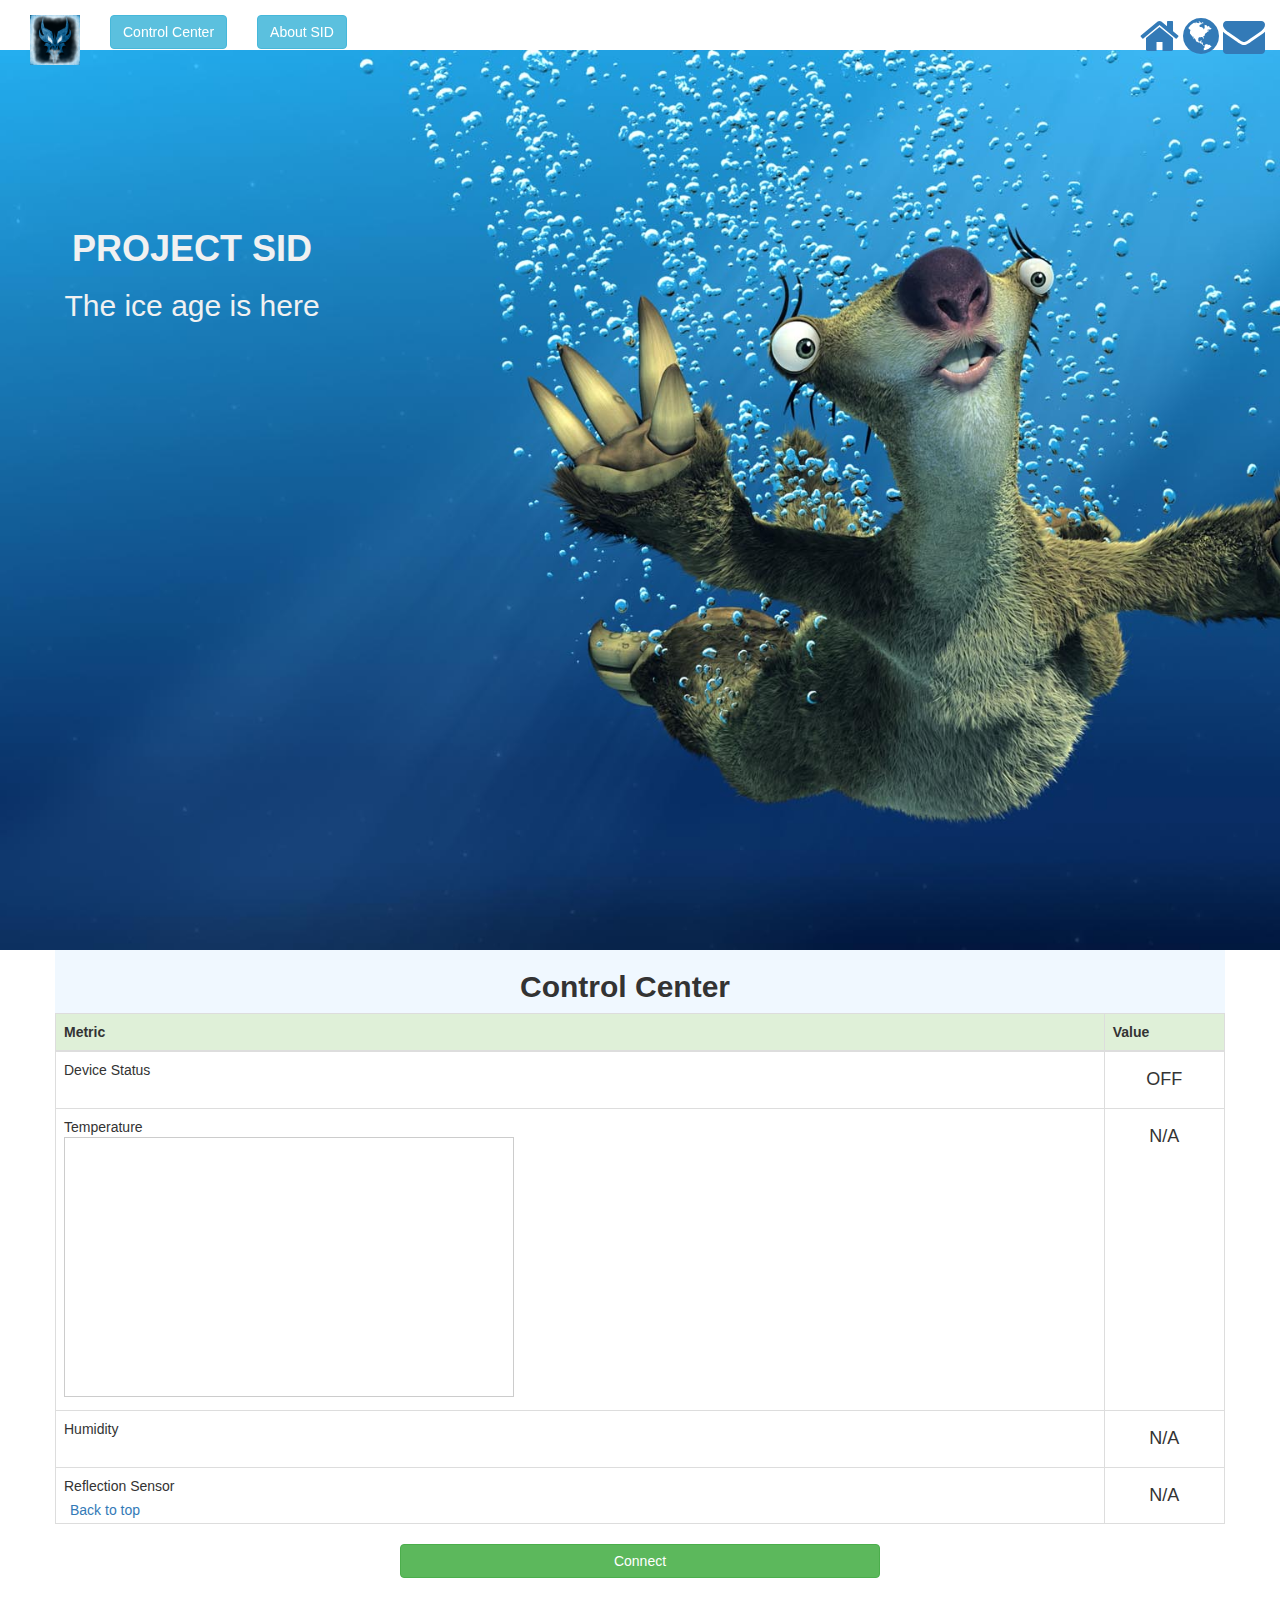
<file: index.html>
<!DOCTYPE html>
<html>
	<head>
	    <meta charset="utf-8">
	    <meta http-equiv="X-UA-Compatible" content="IE=edge">
	    <meta name="viewport" content="width=device-width, initial-scale=1">
		<title> Project SID, The Ice Age is coming </title>
		<link rel="stylesheet" type="text/css" href ="assets/css/main.css">
		<link rel="stylesheet" type="text/css" href ="assets/css/font.css">
		<!--Font-awesome icons-->
		<link rel="stylesheet" type="text/css" href="assets/css/font-awesome.min.css">
		<!-- Bootstrap -->
	    <link href="assets/css/bootstrap.css" rel="stylesheet"> 
	    
	    <script src="http://ajax.aspnetcdn.com/ajax/jquery/jquery-1.5.1.js">
		</script>

		<!--  HIDE/SHOW Graph Script  -->
	    <script type="text/javascript">
			$(document).ready(function(){
				$(".slidingDiv").hide();
				$(".show_hide").show();

				$('.show_hide').click(function(){
				$(".slidingDiv").slideToggle();
				});

			});
	    </script>

	</head>
	<body>

		<!--     Navbar Section     -->
		<SECTION>
			<nav id="navbar" class="navbar-fixed-top navbar  nav-style navbar-collapse" >
				<div class="navbar-header">
					<img src="assets/img/dankicesym.png" class="symbol navbar-brand">
				</div>
				<!-- Page Navigation -->
				<ul class="nav navbar-nav ">
					<li class="nav-link-styling">
						<a class="active link-style"><button class="btn btn-info btn-style">Control Center</button></a>
					</li>
					<li class="nav-link-styling ">
						<a class="active link-style "><button class="btn btn-info btn-style ">About SID</button></a>
					</li>
				</ul>
				<!-- Icons -->
				<ul class="ele-to-right vh-mid">
					<li class="inline">
						<a class="active" href="#"><i class="fa fa-3x fa-home icon-style"></i>
					</li>
					<li class="inline">
						<a href="#"><i class="fa fa-3x fa-globe icon-style"></i></a>
					</li>	
					<li class="inline">
						<a href="#"><i class="fa fa-3x fa-envelope icon-style" ></i></a>
					</li>
				</ul>
			</nav>
		</SECTION>


		<!--   Background image section   -->
		<SECTION>
			<div id="homeboi">
				<div class="coverpic" style="background-image: url('assets/img/danksid.jpg'); background-size:cover; width: 100%;"> 
					<div class="container">
						<div class="primary">
							<div class="secondaryborder display-middle text-align-center large-padding stationary-background formfont">
								<h1 class="font-title grey-font"><b>PROJECT SID</b></h1>
								<div class="secondary">
									<h2 class="grey-font">The ice age is here</h2>
								</div>
							</div>
						</div>
					</div>
				</div>
			</div>
		</SECTION>


		<!--   Control Center Section    -->
		<SECTION>
			<div class="container">
				<div class="row">
					<div class="alicebluebackground content">
						<div class="primary">
							<div class="row col-md-12 " style="text-align: center;">
								<h2 class="formfont heading"><b>Control Center</b></h2>
							</div>
							<div class="container">
								<div class="row">
									<!-- Information Display Table -->
									<table class="table table-bordered custom-table"  width="244">
										<thead>
											<tr class="success">
												<th>Metric</th>
												<th>Value</th>
											</tr>
										</thead>
										<tbody>
											<tr>
												<td>Device Status</td>
												<td><h4 id="status" class ="text-align-center formfont">OFF</h4></td>
											</tr>
											<tr>
												<td>Temperature
													<a href="javascript:void(0)" class="show_hide align-button-right"><button class="btn btn-success ">Show/hide Temperature Graph</button></a>
													<div class="slidingDiv graph-align">
														<iframe width="450" height="260" style="border: 1px solid #cccccc;" src="https://thingspeak.com/channels/231429/charts/1?bgcolor=%23ffffff&color=%23d62020&dynamic=true&results=30&title=Temperature+Over+Time&type=line&xaxis=Time&yaxis=Degrees+Celsius"></iframe>
													</div>
												</td>
												<td><h4 id="temperature" class ="text-align-center formfont">N/A</h4></td>
											</tr>
											<tr>
												<td>Humidity</td>
												<td><h4 id="humidity"  class ="text-align-center formfont">N/A</h4></td>
											</tr>
											<tr>
												<td>Reflection Sensor</td>
												<td><h4 id="light" class ="text-align-center formfont">N/A</h4></td>
											</tr>
										</tbody>
									</table>
								</div>
							</div>
							<div class="container">
								<div class="row">
									<div class="row button-align">
										<button type="button" class="btn btn-success connect-button" onclick="start()">Connect</button>
									</div>
								</div>
								<br>
								<div>
									<span id="tstamp"></span>
								</div>
							</div>
						</div>
					</div>
				</div>	
			</div>	
		</SECTION>

		<!-- Footer Section -->
		<SECTION>
		<div class="container">
			<footer class="foot-style">
		    	<p class="position-bottom"><a href="#">Back to top</a></p>
		    	<p class="float-right">&copy; 2017 Project SID &middot; <a href="https://www.carleton.ca">Created at Carleton University</a> &middot; </p>
		     </footer>
		     </div>
		</SECTION>
   

	<!---    Script for retriving data from Particle Cloud    -->
    <script type="text/javascript"> 
		function start() {

	        document.getElementById("temperature").innerHTML = "Waiting for data...";
			document.getElementById("humidity").innerHTML = "Waiting for data...";
			
	        var deviceID = "3f0058001451353432393433";
	        var accessToken = "eec64f717ccc44b7cb540806dbdea06d701cbadc";
	        var eventSource = new EventSource("https://api.spark.io/v1/devices/" + deviceID + "/events/?access_token=" + accessToken);

	        eventSource.addEventListener('open', function(e) {
	            console.log("Opened!");  
				document.getElementById("status").innerHTML = "Reached Paticle Cloud, Device inactive";
				},false);
	        eventSource.addEventListener('active', function(e) {
	            console.log("Opened!");  
				document.getElementById("status").innerHTML = "Active";
				},false);

	        eventSource.addEventListener('error', function(e) {
	            console.log("Errored!"); 
				document.getElementById("status").innerHTML = "Error!";
				},false);

	        eventSource.addEventListener('temperature', function(e) {
	            var parsedData = JSON.parse(e.data);
	            var tempSpan = document.getElementById("temperature");
	            var tsSpan   = document.getElementById("tstamp");
	            tempSpan.innerHTML =  " " + parsedData.data + " ";
	            tempSpan.style.fontSize = "18px";
	            tsSpan.innerHTML = "At timestamp " + parsedData.published_at;
	            tsSpan.style.fontSize = "12px";
	        }, false);
			
			eventSource.addEventListener('humidity', function(e) {
	            var parsedData = JSON.parse(e.data);
	            var tempSpan = document.getElementById("humidity");
	            var tsSpan   = document.getElementById("tstamp");
	            tempSpan.innerHTML =  " " + parsedData.data + " ";
	            tempSpan.style.fontSize = "18px";
	            tsSpan.innerHTML = "At timestamp " + parsedData.published_at;
	            tsSpan.style.fontSize = "12px";
	        }, false);
	    }
	
    </script>

	</body>
</html>
</file>
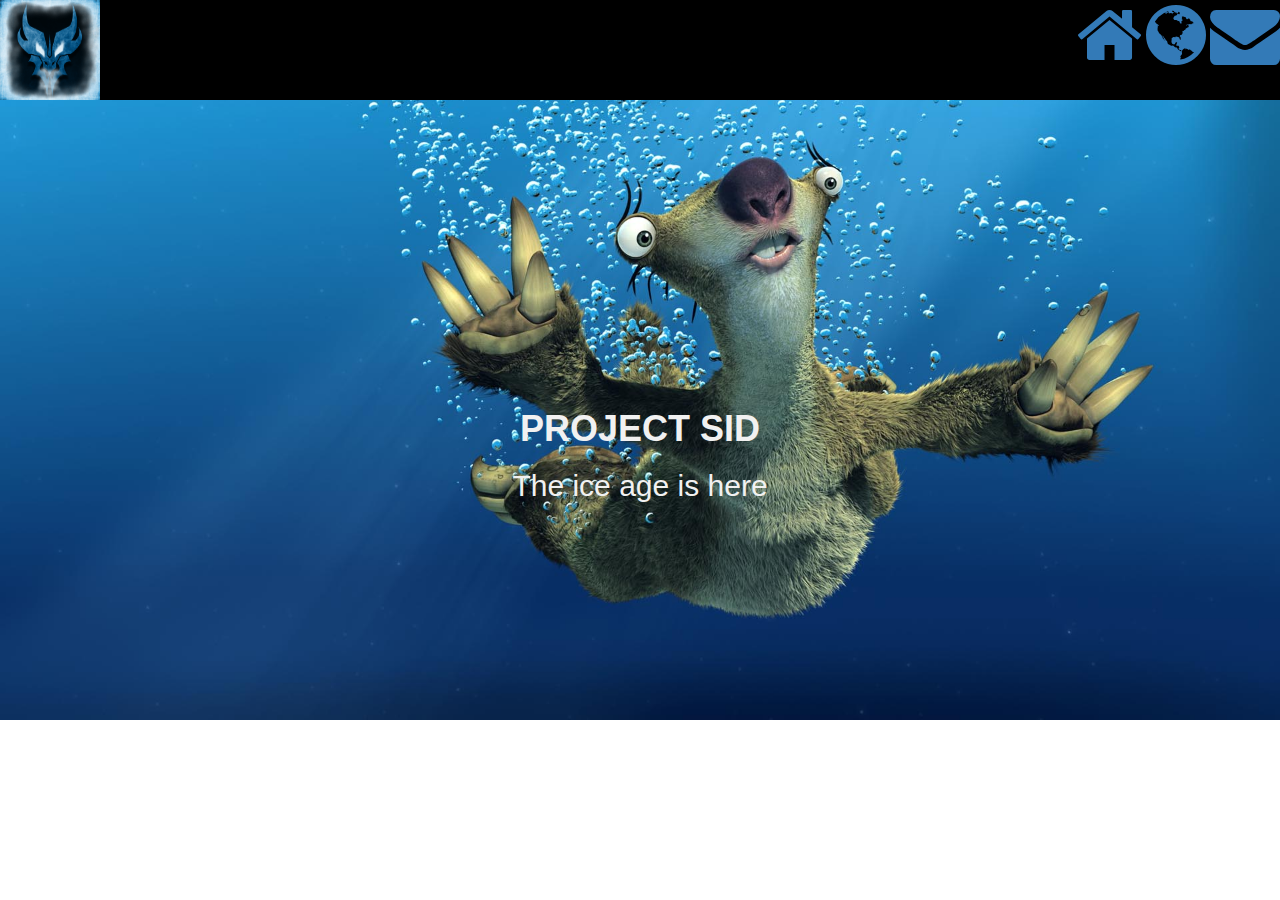
<file: ProjectSID/index.html>
<!DOCTYPE html>
<html>
<head>
    <meta charset="utf-8">
    <meta http-equiv="X-UA-Compatible" content="IE=edge">
    <meta name="viewport" content="width=device-width, initial-scale=1">
	<title> Project SID, The Ice Age is coming </title>
	<link rel="stylesheet" type="text/css" href ="assets/css/main.css">
	<link rel="stylesheet" type="text/css" href ="assets/css/font.css">
	<!--Font-awesome icons-->
	<link rel="stylesheet" type="text/css" href="assets/css/font-awesome.min.css">
	<!-- Bootstrap -->
    <link href="assets/css/bootstrap.css" rel="stylesheet"> 
    <script src="https://ajax.googleapis.com/ajax/libs/jquery/1.7.1/jquery.min.js"></script>


</head>

<nav id="mybar" class="navbar-fixed-topp navbar-light bg-faded" >
		<div class="navbar-header">
			<img src="assets/img/dankicesym.png" class="symbol">
		</div>
			
		<ul class="ele-to-right vh-mid">
			<li class="inline">
				<a class="active" href="#"><i class="fa fa-5x fa-home"></i>
			</li>
			<li class="inline">
				<a href="#"><i class="fa fa-5x fa-globe"></i></a>
			</li>	
			<li class="inline">
				<a href="#"><i class="fa fa-5x fa-envelope" ></i></a>
			</li>
		</ul>
		
	</nav>

<body>

	<div id="homeboi">
		<div class="parallaxpic" style="background-image: url('assets/img/danksid.jpg'); background-size: 100%;"> 
			<div class="container">
				<div class="primary">
					<div id="fade" class="secondaryborder display-middle text-align-center large-padding stationary-background">
						<h1 class="font-title grey-font"><b>PROJECT SID</b></h1>
						<div class="secondary">
							<h2 class="grey-font">The ice age is here</h2>
						</div>
					</div>
				</div>
			</div>
		</div>	
	</div>

<script src="assets/js/bz.js"></script>
<!--Stellar.js-->
<script src="assets/js/jquery-2.0.2.js"></script>
<script src="assets/js/jquery.stellar.min.js"></script>
<script>$('body').stellar();</script>
<!-- jQuery (necessary for Bootstrap's JavaScript plugins) -->
<script src="assets/js/jquery.min.js"></script>
<!-- Include all compiled plugins (below), or include individual files as needed -->
<script src="assets/js/bootstrap.js"></script>

</body>

</html>
</file>
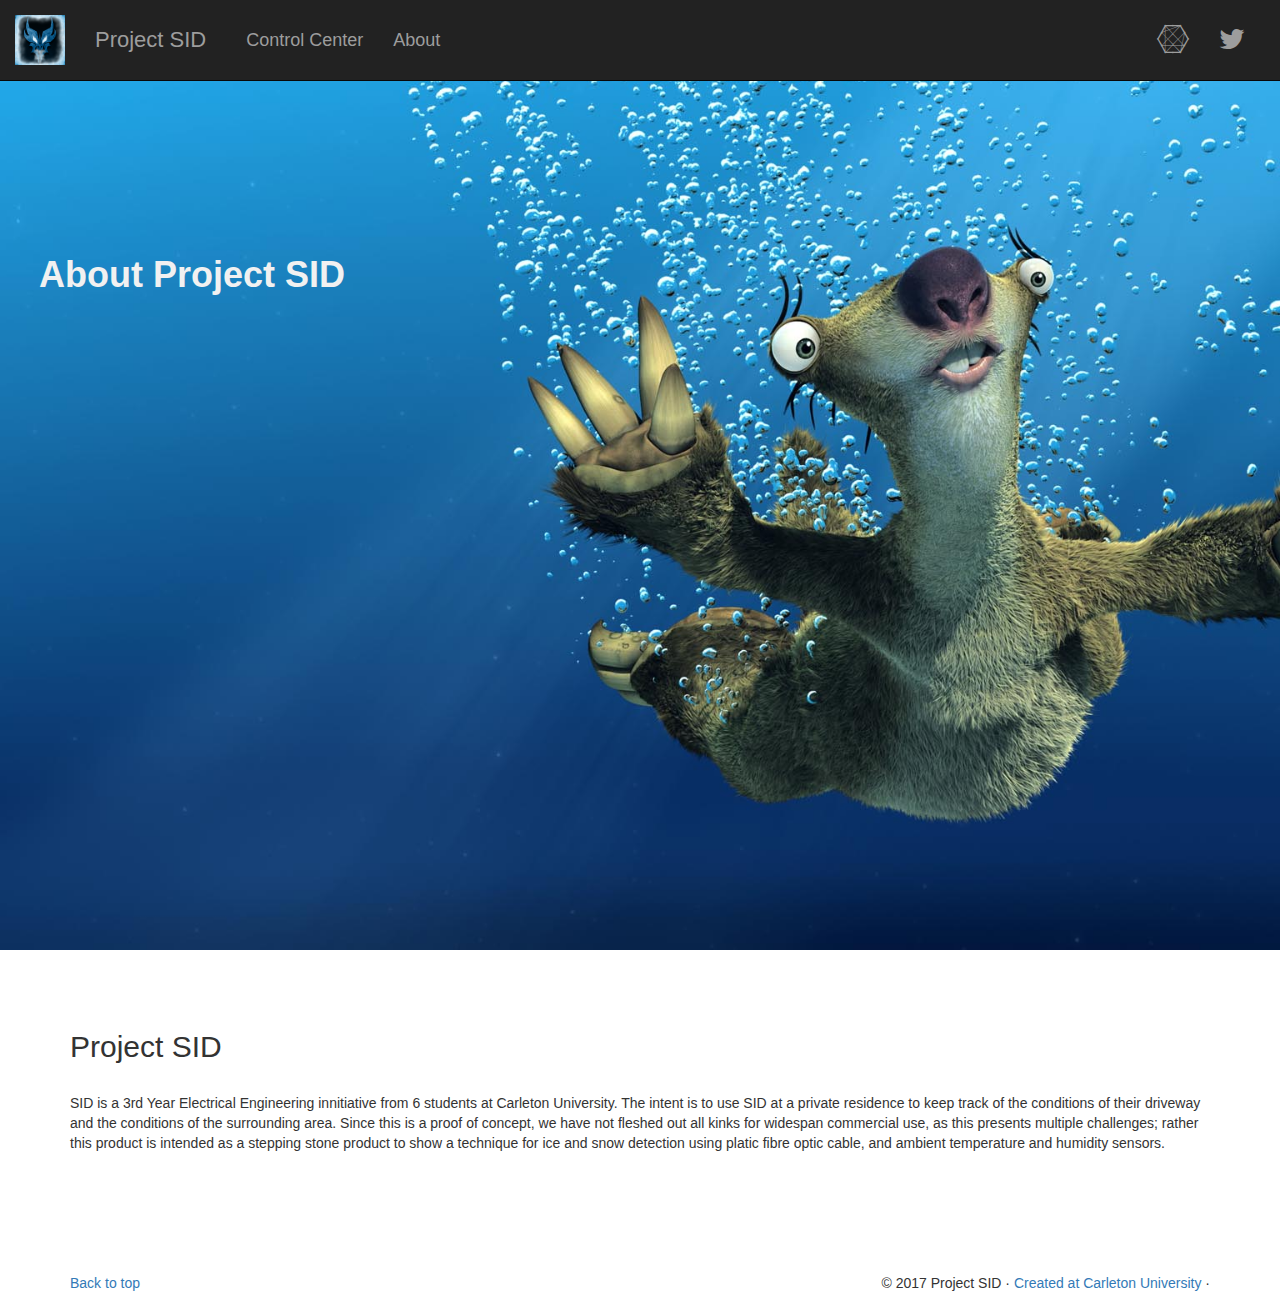
<file: about.html>
<!DOCTYPE html>
<html>
	<head>
	    <meta charset="utf-8">
	    <meta http-equiv="X-UA-Compatible" content="IE=edge">
	    <meta name="viewport" content="width=device-width, initial-scale=1">
		<title> Project SID, The Ice Age is coming </title>
		<link rel="stylesheet" type="text/css" href ="assets/css/main.css">
		<link rel="stylesheet" type="text/css" href ="assets/css/font.css">
		<!--Font-awesome icons-->
		<link rel="stylesheet" type="text/css" href="assets/css/font-awesome.min.css">
		<!-- Bootstrap -->
	    <link href="assets/css/bootstrap.css" rel="stylesheet"> 
	    
	    <script src="http://ajax.aspnetcdn.com/ajax/jquery/jquery-1.5.1.js">
		</script>

		<!--  HIDE/SHOW Graph Script  -->
	    <script type="text/javascript">
			$(document).ready(function(){
				$(".slidingDiv").hide();
				$(".show_hide").show();

				$('.show_hide').click(function(){
				$(".slidingDiv").slideToggle();
				});

			});
	    </script>

	</head>
	<body>

			<nav class="navbar navbar-fixed-top navbar-inverse " data-toggle="collapse" data-target=".nav-collapse">
			  <div class="container-fluid">
			    <div class="navbar-header ">
			      <button type="button" class="navbar-toggle toggle-pad" id="nav-main" data-toggle="collapse" data-target="#myNavbar">
			        <span class="icon-bar"></span>
			        <span class="icon-bar"></span>
			        <span class="icon-bar"></span>                        
			      </button>
				  <a href="index.html#top"><img src="assets/img/dankicesym.png" class="symbol navbar-brand"></a>
			      <a class="navbar-brand title-padding" href="index.html#top">Project SID</a>
			    </div>
			    <div class="collapse navbar-collapse" id="myNavbar">
			      <ul class="nav navbar-nav header-link-padding">
			        <li><a href="index.html#control-center">Control Center</a></li>
			        <li><a href="about.html">About</a></li>
			      </ul>
			      <ul class="nav navbar-nav navbar-right icon-padding">
			        <li><a href="https://thingspeak.com/channels/235726" title="Data logging on thingspeak"><span class="fa fa-2x fa-connectdevelop"></span></a></li>
			        <li><a href="https://twitter.com/Project_SID_17" title="SID's twitter page"><span class="fa fa-2x fa-twitter"></span></a></li>
			      </ul>
			    </div>
			  </div>
			</nav>
		</SECTION>


		<!--   Background image section   -->
		<SECTION>
			<div id="homeboi">
				<div class="coverpic coverpic-small" style="background-image: url('assets/img/danksid.jpg'); background-size:cover; width: 100%;"> 
					<div class="container">
						<div class="primary">
							<div class="secondaryborder display-middle text-align-center large-padding stationary-background formfont front-titles">
								<h1 class="font-title grey-font front-titles"><b>About Project SID</b></h1>
							</div>
						</div>
					</div>
				</div>
			</div>
		</SECTION>

		<SECTION>
			<div class="container about-section">
				<h2>Project SID</h2>
				<br>
				<div class="row">
					<div class="col-md-12">
						<p>SID is a 3rd Year Electrical Engineering innitiative from 6 students at Carleton University. The intent is to
						use SID at a private residence to keep track of the conditions of their driveway and the conditions of the surrounding area.
						Since this is a proof of concept, we have not fleshed out all kinks for widespan commercial use, as this presents multiple challenges; 
						rather this product is intended as a stepping stone product to show a technique for ice and snow detection using platic fibre optic cable, and ambient temperature and humidity sensors. </p>
					</div>
				</div>
			</div>
		</SECTION>



		<!-- Footer Section -->
		<SECTION>
		<div class="container">
			<footer class="foot-style">
		    	<p class="position-bottom"><a href="#">Back to top</a></p>
		    	<p class="float-right">&copy; 2017 Project SID &middot; <a href="https://www.carleton.ca">Created at Carleton University</a> &middot; </p>
		     </footer>
		     </div>
		</SECTION>
   

	</body>
</html>
</file>
<file: assets/css/main.css>
body{
  font-family: arial, sans-serif !important;
  overflow-x:hidden; 
  padding-top: 50px;
  margin:0;
}

a {
  color:#ffffff;
}

.iconsize{
  font-size: 6.00em;
}

.greybackground{
  background: #B0B0B0;
}

.whitebackground{
  background:white;
}

.blackbackground{
  background: black;
}

.alicebluebackground{
  background: #F0F8FF;
}
.mid{
  text-align: center;
}


.display-container{
  position: relative;
}

.content{
  width: 100%;
  height:500px;
  position: relative;
}

.display-middle{
  position: absolute;
  top:30%;
  left:15%;
  transform: translate(-50%,-50%);
  -ms-transform:translate(-50%,-50%);
}

.display-top{
  top:50%;
  left:50%;
  position: absolute;
  transform: translate(-50%,-50%);
  -ms-transform:translate(-50%,-50%);
}


.large-padding{
  padding:16px 32px;
  paint-top:300px;
}

.border{
  border: 1px solid #f1f1f1; 
}

.text-align-center{
  text-align:center;
}

.text-image-center{
    position: absolute;
    left: 0;
    top: 50%;
    width: 100%;
    text-align: center;
}


.hide-medium{
  display: none;
}

.resize{
  width:1000px;
}

.ele-to-right{
  float: right;
}

.vh-mid{
  line-height: 50px;
}

.inline{
  display: inline;
}


.sub-heading-padding{
  padding: 150px 0px;
}

.zero-padding{
  padding: 0px;
}

.zero-margin{
  margin: 0px 0px 0px 0px;
}

.zero-border{
  border: 0px;
}

.align-images-mid{
  text-align: center;
}

.subparallax{
  background-attachment: fixed;
  height:80vh;
  background-repeat: no-repeat;
}

.parallaxwordpadding{
  padding: 225px 0px 0px 0px;
}

.contactmepadding{
  padding: 15px 0px 25px 0px;
}

.footer-padding{
  padding-bottom: 20px; 
}
.connect-button{
  width: 40%;
}
.temp-button{
  width: 42%;
}
.custom-table{
  background-color: white;
}
.button-align{
  text-align: center;
}
/*
.slidingDiv {
  height:300px;
  background-color: white;
  padding:20px;
  margin-top:10px;
}*/

.show_hide {
display:none;
}

.align-button-right{
  text-align: right;
}

.symbol{
  width: 80px !important;
  height: 80px !important;
}
.nav-link-styling{
  font-family: "helvetica" !important;
  text-align: center;
  font-size: 18px;
  padding-top: 0px;
  padding-left:   0px;
  height: 100%;
}
.icon-style{
  padding-top: 15px;
}

.position-bottom{
  position: absolute;
}
.float-right{
  text-align: right;
}
.foot-style{
  padding-top: 50px;
}
.btn-padding{
  padding-left: 100px;
  padding-top: 10px !important;
}
.iframe-padding{
  padding-top: 20px;
  text-align: center;   
}
.link-style{
  text-align: center;
}
.timestamp{
  text-align: center !important;
}
.control-center-padding{
  padding-top: 100px;
}
.about-section{
  padding-top: 60px;
  padding-bottom: 60px;
}
.title-padding{
  padding-top: 30px !important;
  padding-left: 30px !important;
  font-size: 22px !important;
}
.header-link-padding{
  padding-top: 15px !important;
  padding-left: 10px !important;
  font-size: 18px !important;
}
.icon-padding{
  padding-top: 10px !important;
  padding-right: 20px !important;
   padding-left: 10px !important;

}
.coverpic{
      height:100vh;
      max-width: 100%;
      width: auto;
      background-attachment: scroll;   
}

@media(max-width:768px){
    .coverpic{
      width: 100px;
      height: 400px;
    }
    .front-titles{
      display: none;
    }
} 
.toggle-pad{
  margin-top: 25px !important;
}
.logo-text{
 
}
</file>
<file: assets/css/font.css>
@import url('https://fonts.googleapis.com/css?family=Roboto');

.white {
	color:#ffffff;
}

.word-font{
  font-family: 'Roboto', sans-serif;
}

.font-title{
  font-size: 48px
  font-size: 5vw;
}

.grey-font{
	color: #f1f1f1
}

.light-grey-font{
	color: #B0B0B0
}

.darkskyblue{
	color: #264B75
}

.lighterdarkskyblue{
	color: #003366
}
</file>
<file: ProjectSID/assets/css/main.css>
body{
  font-family: 'Roboto', sans-serif;
  overflow-x:hidden; 
}

a {
  color:#ffffff;
}

.symbol{
  width: 100px;
  height: 100px;
}

.iconsize{
  font-size: 6.00em;
}

.greybackground{
  background: #B0B0B0;
}

.whitebackground{
  background:white;
}

.blackbackground{
  background: black;
}


.mid{
  text-align: center;
}


.display-container{
  position: relative;
}

.content{
  max-width: 980px;
  margin:auto;
}

.display-middle{
  position: absolute;
  top:50%;
  left:50%;
  transform: translate(-50%,-50%);
  -ms-transform:translate(-50%,-50%);
}

.display-top{
  top:50%;
  left:50%;
  position: absolute;
  transform: translate(-50%,-50%);
  -ms-transform:translate(-50%,-50%);
}


.large-padding{
  padding:16px 32px;
}


.border{
  border: 1px solid #f1f1f1; 
}

.text-align-center{
  text-align:center;
}

.text-image-center{
    position: absolute;
    left: 0;
    top: 50%;
    width: 100%;
    text-align: center;
}


.hide-medium{
  display: none;
}

.resize{
  width:1000px;
}

.ele-to-right{
  float: right;
}

.vh-mid{
  line-height: 50px;
}

.navbar{
  height: 30px;
}

.navbar-fixed-topp{
  top:0;
  z-index: 1000;
  position: fixed;
  width: 100vw;
  background-color: #000000;
  min-height: 50px;
  margin-bottom: 0px;
}


.inline{
  display: inline;
}



.parallaxpic{
  height:100vh;
  background-repeat: no-repeat;
  background-attachment: fixed;   
}



.sub-heading-padding{
  padding: 150px 0px;
}

.zero-padding{
  padding: 0px;
}

.zero-margin{
  margin: 0px 0px 0px 0px;
}

.zero-border{
  border: 0px;
}

.align-images-mid{
  text-align: center;
}

.subparallax{
  background-attachment: fixed;
  height:80vh;
  background-repeat: no-repeat;
}

.parallaxwordpadding{
  padding: 225px 0px 0px 0px;
}

.contactmepadding{
  padding: 15px 0px 25px 0px;
}

.footer-padding{
  padding-bottom: 20px; 
}
</file>
<file: ProjectSID/assets/css/font.css>
@import url('https://fonts.googleapis.com/css?family=Roboto');

.white {
	color:#ffffff;
}

.word-font{
  font-family: 'Roboto', sans-serif;
}

.font-title{
  font-size: 48px
  font-size: 5vw;
}

.grey-font{
	color: #f1f1f1
}

.light-grey-font{
	color: #B0B0B0
}

.darkskyblue{
	color: #264B75
}

.lighterdarkskyblue{
	color: #003366
}
</file>
